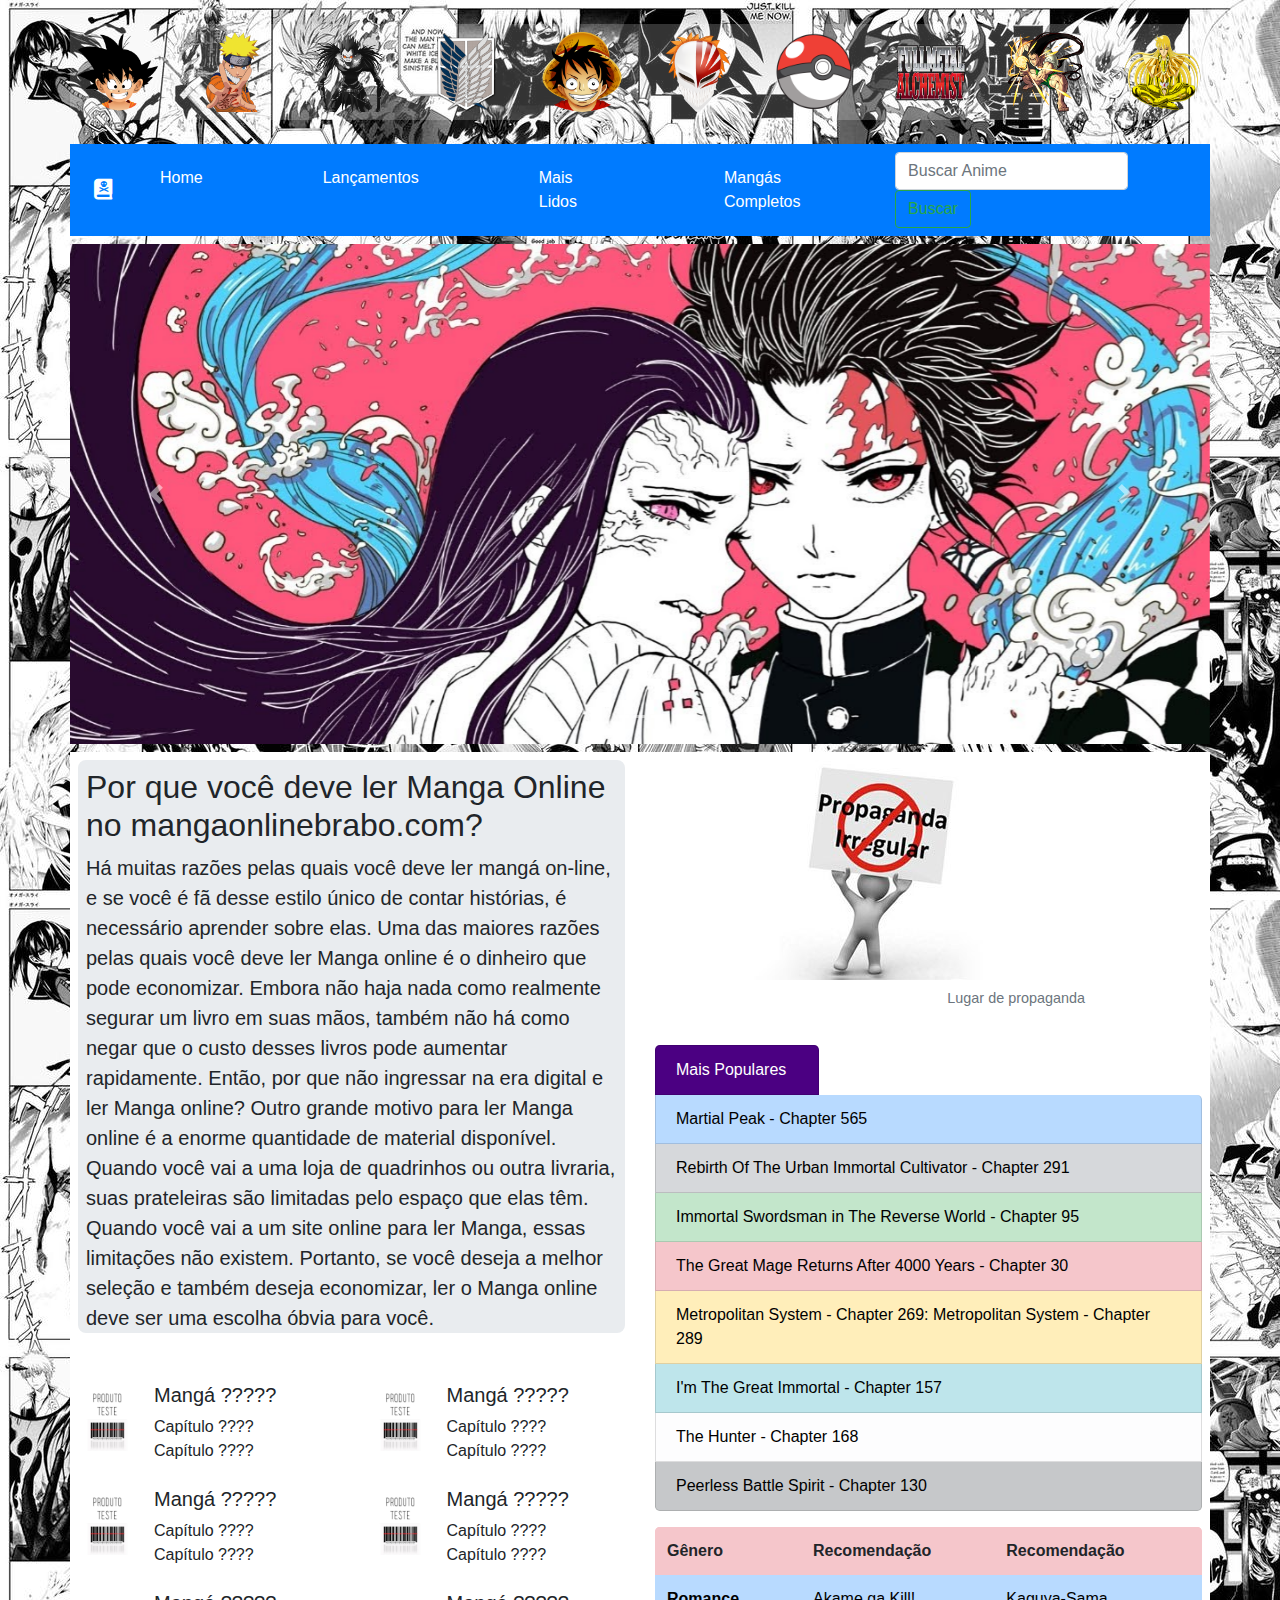
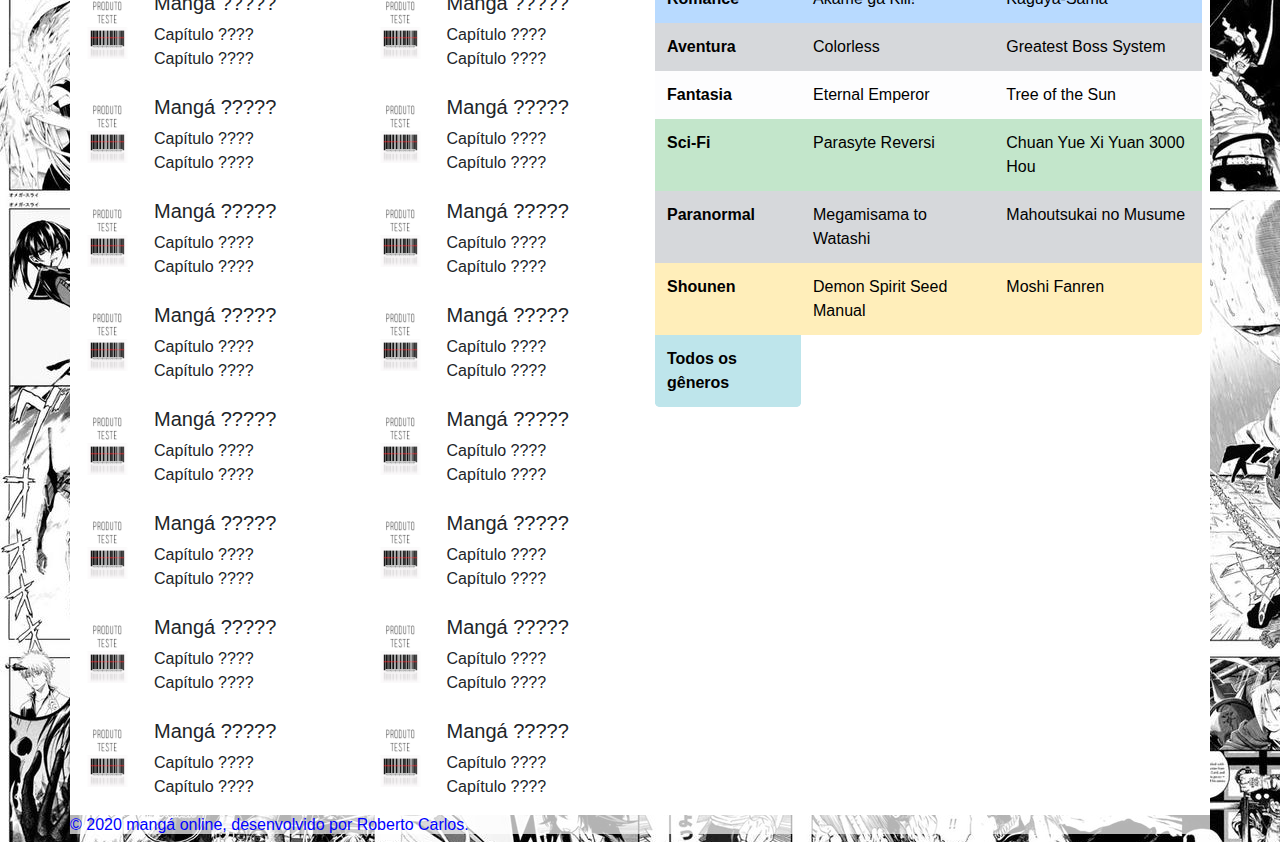
<file: index.html>
<!DOCTYPE html>
<html lang="pt-BR">
    <head>
        <meta charset="utf-8">
        <meta name="viewport" content="width=device-width, initial-scale=1, shrink-to-fit=no">
        <link rel="stylesheet" href="css/bootstrap.css">
        <link rel="stylesheet" href="fontawesome/css/all.css">
        <link rel="shortcut icon" href="images/icone_site.ico" type="image/x-icon">
		<link rel="icon" href="images/icone_site.ico" type="image/x-icon">
        <title>Mangá Online Brabo</title>  
    </head>
	<body>
		<div class="container">
			<div class="row my-4" id="home">
				<div class="col-lg">
					<nav class="navbar" style="background-color: rgba(255,255,255,0.2);">
					<a href="#"><img src="images/goku_icon.png" width="80" height="80"></a>
					<a href="#"><img src="images/naruto_icon.png" width="80" height="80"></a>
					<a href="#"><img src="images/death_note_icon.png" width="80" height="80"></a>				
					<a href="#"><img src="images/shingeki_icon.png" width="80" height="80"></a>				
					<a href="#"><img src="images/one_piece_icon.png" width="80" height="80"></a>
					<a href="#"><img src="images/bleach_icon.png" width="80" height="80"></a>
					<a href="#"><img src="images/pokemon_icon.png" width="80" height="80"></a>
					<a href="#"><img src="images/fullmetal_alchemist_icon.png" width="80" height="80"></a>
					<a href="#"><img src="images/hunter_hunter_icon.png" width="80" height="80"></a>
					<a href="#"><img src="images/cdz_icon.png" width="80" height="80"></a>
					</nav>
				</div>
			</div>
			<div class="row">
				<div class="col-lg-12">
					<nav class="navbar navbar-expand-lg navbar-dark bg-primary">
						<a class="navbar-brand" href="#home"><i class="fas fa-book-dead"></i></a>
						<button class="navbar-toggler" type="button" data-toggle="collapse" data-target="#navbarNav" aria-controls="navbarNav" aria-expanded="false" aria-label="Toggle navigation">
							<span class="navbar-toggler-icon"></span>
						</button>
						<div class="collapse navbar-collapse" id="navbarNav">
							<ul class="navbar-nav">
								<li class="nav-item active">
									<a class="nav-link" href="#home">Home<span class="sr-only">(current)</span></a>
								</li>
								<li class="nav-item active">
									<a class="nav-link" href="lancamentos.html">Lançamentos</a>
								</li>
								<li class="nav-item active">
									<a class="nav-link" href="mais-lidos.html">Mais Lidos</a>
								</li>
								<li class="nav-item active">
									<a class="nav-link" href="mangas-completos.html">Mangás Completos</a>
								</li>
							</ul>
							<form class="form-inline">
								<input class="form-control mr-sm-2" type="search" placeholder="Buscar Anime" aria-label="Search">
								<button class="btn btn-outline-success my-2 my-sm-0" type="submit">Buscar</button>
							</form>
						</div>
					</nav>
				</div>
			</div>
			<div class="row my-2">
				<div class="col-lg-12">
					<div id="carouselExampleIndicators" class="carousel slide" data-ride="carousel">
						<ol class="carousel-indicators">
							<li data-target="#carouselExampleIndicators" data-slide-to="0" class="active"></li>
							<li data-target="#carouselExampleIndicators" data-slide-to="1"></li>
							<li data-target="#carouselExampleIndicators" data-slide-to="2"></li>
						</ol>
						<div class="carousel-inner">
							<div class="carousel-item active">
								<img src="images/demon_slayer_slide.jpg" class="d-block w-100" alt="...">
							</div>
							<div class="carousel-item">
								<img src="images/dragon_ball_slide.jpg" class="d-block w-100" alt="...">
							</div>
							<div class="carousel-item">
								<img src="images/naruto_slide.jpg" class="d-block w-100" alt="...">
							</div>
						</div>
						<a class="carousel-control-prev" href="#carouselExampleIndicators" role="button" data-slide="prev">
							<span class="carousel-control-prev-icon" aria-hidden="true"></span>
							<span class="sr-only">Anterior</span>
						</a>
						<a class="carousel-control-next" href="#carouselExampleIndicators" role="button" data-slide="next">
							<span class="carousel-control-next-icon" aria-hidden="true"></span>
							<span class="sr-only">Próximo</span>
						</a>
					</div>
				</div>
			</div>
		</div>
		<div class="container cor">
			<div class="row my-2">
				<div class="col-lg-6">
					<div class="jumbotron jumbotron-fluid">
						<div class="container">
							<h5 class="display-4">Por que você deve ler Manga Online no mangaonlinebrabo.com?</h5>
							<p class="lead">
							Há muitas razões pelas quais você deve ler mangá on-line, e se você é fã desse estilo único de contar histórias, é necessário aprender sobre elas. Uma das maiores razões pelas quais você deve ler Manga online é o dinheiro que pode economizar. Embora não haja nada como realmente segurar um livro em suas mãos, também não há como negar que o custo desses livros pode aumentar rapidamente. Então, por que não ingressar na era digital e ler Manga online? Outro grande motivo para ler Manga online é a enorme quantidade de material disponível. Quando você vai a uma loja de quadrinhos ou outra livraria, suas prateleiras são limitadas pelo espaço que elas têm. Quando você vai a um site online para ler Manga, essas limitações não existem. Portanto, se você deseja a melhor seleção e também deseja economizar, ler o Manga online deve ser uma escolha óbvia para você.</p>
						</div>
					</div>
				</div>
				<div class="col-lg-6">
					<figure class="figure">
						<img src="images/propaganda.jpg" class="figure-img img-fluid rounded" alt="...">
						<figcaption class="figure-caption text-right">Lugar de propaganda</figcaption>
					</figure>
				</div>
				<div class="col-lg-6"></div>
				<div class="col-lg-6">
					<div class="list-group">
						<a href="#" class="list-group-item list-group-item-action" style="width: 30%; background-color: #4B0082; color: #fff;">Mais Populares</a>
						<a href="#" class="list-group-item list-group-item-action list-group-item-primary" style="border-top-right-radius: 0.3rem;">Martial Peak - Chapter 565</a>
						<a href="#" class="list-group-item list-group-item-action list-group-item-secondary">Rebirth Of The Urban Immortal Cultivator - Chapter 291</a>
						<a href="#" class="list-group-item list-group-item-action list-group-item-success">Immortal Swordsman in The Reverse World - Chapter 95</a>
						<a href="#" class="list-group-item list-group-item-action list-group-item-danger">The Great Mage Returns After 4000 Years - Chapter 30</a>
						<a href="#" class="list-group-item list-group-item-action list-group-item-warning">Metropolitan System - Chapter 269: Metropolitan System - Chapter 289</a>
						<a href="#" class="list-group-item list-group-item-action list-group-item-info">I'm The Great Immortal - Chapter 157</a>
						<a href="#" class="list-group-item list-group-item-action list-group-item-light">The Hunter - Chapter 168</a>
						<a href="#" class="list-group-item list-group-item-action list-group-item-dark">Peerless Battle Spirit - Chapter 130</a>
					</div>
				</div>
				<div class="col-lg-6"></div>
				<div class="col-lg-6">
					<table class="table table-borderless" id="tabela-link">
						<thead>
							<tr class="table-danger">
								<th scope="col" style="border-top-left-radius: 0.3rem;">Gênero</th>
								<th scope="col">Recomendação</th>
								<th scope="col" style="border-top-right-radius: 0.3rem;">Recomendação</th>
							</tr>
						</thead>
						<tbody>
							<tr class="table-primary">
								<th scope="row"><a href="#tabela-link">Romance</a></th>
								<td><a href="#tabela-link">Akame ga Kill!</a></td>
								<td><a href="#tabela-link">Kaguya-Sama</a></td>
							</tr>
							<tr class="table-secondary">
								<th scope="row"><a href="#tabela-link">Aventura</a></th>
								<td><a href="#tabela-link">Colorless</a></td>
								<td><a href="#tabela-link">Greatest Boss System</a></td>
							</tr>
							<tr class="table-light">
								<th scope="row"><a href="#tabela-link">Fantasia</a></th>
								<td><a href="#tabela-link">Eternal Emperor</a></td>
								<td><a href="#tabela-link">Tree of the Sun</a></td>
							</tr>
							<tr class="table-success">
								<th scope="row"><a href="#tabela-link">Sci-Fi</a></th>
								<td><a href="#tabela-link">Parasyte Reversi</a></td>
								<td><a href="#tabela-link">Chuan Yue Xi Yuan 3000 Hou</a></td>
							</tr>
							<tr class="table-secondary">
								<th scope="row"><a href="#tabela-link">Paranormal</a></th>
								<td><a href="#tabela-link">Megamisama to Watashi</a></td>
								<td><a href="#tabela-link">Mahoutsukai no Musume</a></td>
							</tr>
							<tr class="table-warning">
								<th scope="row"><a href="#tabela-link">Shounen</a></th>
								<td><a href="#tabela-link">Demon Spirit Seed Manual</a></td>
								<td style="border-bottom-right-radius: 0.3rem;"><a href="#tabela-link">Moshi Fanren</a></td>
							</tr>
							<tr class="table-info">
								<th style="border-bottom-right-radius: 0.3rem; border-bottom-left-radius: 0.3rem;"><a href="#tabela-link">Todos os gêneros</a></th>
							</tr>
						</tbody>
					</table>
				</div>
			</div>
			<div class="row">
				<div class="col-lg-3 cima">
					<div class="media">
						<img src="images/imagens_media.jpg" height="75px;" width="60px;" class="mr-3" alt="...">
						<div class="media-body">
	    					<h5 class="mt-0">Mangá ?????</h5>
	    					<p> Capítulo ???? <br>
	    						Capítulo ???? <br>
	    					</p>
						</div>
					</div>
					<div class="media">
						<img src="images/imagens_media.jpg" height="75px;" width="60px;" class="mr-3" alt="...">
						<div class="media-body">
						    <h5 class="mt-0">Mangá ?????</h5>
						    <p> Capítulo ???? <br>
						    	Capítulo ???? <br>
						    </p>
						</div>
					</div>
					<div class="media">
						<img src="images/imagens_media.jpg" height="75px;" width="60px;" class="mr-3" alt="...">
						<div class="media-body">
						    <h5 class="mt-0">Mangá ?????</h5>
						    <p> Capítulo ???? <br>
						    	Capítulo ???? <br>
						    </p>
						</div>
					</div>
					<div class="media">
						<img src="images/imagens_media.jpg" height="75px;" width="60px;" class="mr-3" alt="...">
						<div class="media-body">
						    <h5 class="mt-0">Mangá ?????</h5>
						    <p> Capítulo ???? <br>
						    	Capítulo ???? <br>
						    </p>
						</div>
					</div>
					<div class="media">
						<img src="images/imagens_media.jpg" height="75px;" width="60px;" class="mr-3" alt="...">
						<div class="media-body">
						    <h5 class="mt-0">Mangá ?????</h5>
						    <p> Capítulo ???? <br>
						    	Capítulo ???? <br>
						    </p>
						</div>
					</div>
					<div class="media">
						<img src="images/imagens_media.jpg" height="75px;" width="60px;" class="mr-3" alt="...">
						<div class="media-body">
	    					<h5 class="mt-0">Mangá ?????</h5>
	    					<p> Capítulo ???? <br>
	    						Capítulo ???? <br>
	    					</p>
						</div>
					</div>
					<div class="media">
						<img src="images/imagens_media.jpg" height="75px;" width="60px;" class="mr-3" alt="...">
						<div class="media-body">
	    					<h5 class="mt-0">Mangá ?????</h5>
	    					<p> Capítulo ???? <br>
	    						Capítulo ???? <br>
	    					</p>
						</div>
					</div>
					<div class="media">
						<img src="images/imagens_media.jpg" height="75px;" width="60px;" class="mr-3" alt="...">
						<div class="media-body">
	    					<h5 class="mt-0">Mangá ?????</h5>
	    					<p> Capítulo ???? <br>
	    						Capítulo ???? <br>
	    					</p>
						</div>
					</div>
					<div class="media">
						<img src="images/imagens_media.jpg" height="75px;" width="60px;" class="mr-3" alt="...">
						<div class="media-body">
						    <h5 class="mt-0">Mangá ?????</h5>
						    <p> Capítulo ???? <br>
						    	Capítulo ???? <br>
						    </p>
						</div>
					</div>
					<div class="media">
						<img src="images/imagens_media.jpg" height="75px;" width="60px;" class="mr-3" alt="...">
						<div class="media-body">
						    <h5 class="mt-0">Mangá ?????</h5>
						    <p> Capítulo ???? <br>
						    	Capítulo ???? <br>
						    </p>
						</div>
					</div>
				</div>
				<div class="col-lg-3 cima">
					<div class="media">
						<img src="images/imagens_media.jpg" height="75px;" width="60px;" class="mr-3" alt="...">
						<div class="media-body">
	    					<h5 class="mt-0">Mangá ?????</h5>
	    					<p> Capítulo ???? <br>
	    						Capítulo ???? <br>
	    					</p>
						</div>
					</div>
					<div class="media">
						<img src="images/imagens_media.jpg" height="75px;" width="60px;" class="mr-3" alt="...">
						<div class="media-body">
						    <h5 class="mt-0">Mangá ?????</h5>
						    <p> Capítulo ???? <br>
						    	Capítulo ???? <br>
						    </p>
						</div>
					</div>
					<div class="media">
						<img src="images/imagens_media.jpg" height="75px;" width="60px;" class="mr-3" alt="...">
						<div class="media-body">
						    <h5 class="mt-0">Mangá ?????</h5>
						    <p> Capítulo ???? <br>
						    	Capítulo ???? <br>
						    </p>
						</div>
					</div>
					<div class="media">
						<img src="images/imagens_media.jpg" height="75px;" width="60px;" class="mr-3" alt="...">
						<div class="media-body">
						    <h5 class="mt-0">Mangá ?????</h5>
						    <p> Capítulo ???? <br>
						    	Capítulo ???? <br>
						    </p>
						</div>
					</div>
					<div class="media">
						<img src="images/imagens_media.jpg" height="75px;" width="60px;" class="mr-3" alt="...">
						<div class="media-body">
	    					<h5 class="mt-0">Mangá ?????</h5>
	    					<p> Capítulo ???? <br>
	    						Capítulo ???? <br>
	    					</p>
						</div>
					</div>
					<div class="media">
						<img src="images/imagens_media.jpg" height="75px;" width="60px;" class="mr-3" alt="...">
						<div class="media-body">
	    					<h5 class="mt-0">Mangá ?????</h5>
	    					<p> Capítulo ???? <br>
	    						Capítulo ???? <br>
	    					</p>
						</div>
					</div>
					<div class="media">
						<img src="images/imagens_media.jpg" height="75px;" width="60px;" class="mr-3" alt="...">
						<div class="media-body">
	    					<h5 class="mt-0">Mangá ?????</h5>
	    					<p> Capítulo ???? <br>
	    						Capítulo ???? <br>
	    					</p>
						</div>
					</div>
					<div class="media">
						<img src="images/imagens_media.jpg" height="75px;" width="60px;" class="mr-3" alt="...">
						<div class="media-body">
						    <h5 class="mt-0">Mangá ?????</h5>
						    <p> Capítulo ???? <br>
						    	Capítulo ???? <br>
						    </p>
						</div>
					</div>
					<div class="media">
						<img src="images/imagens_media.jpg" height="75px;" width="60px;" class="mr-3" alt="...">
						<div class="media-body">
						    <h5 class="mt-0">Mangá ?????</h5>
						    <p> Capítulo ???? <br>
						    	Capítulo ???? <br>
						    </p>
						</div>
					</div>
					<div class="media">
						<img src="images/imagens_media.jpg" height="75px;" width="60px;" class="mr-3" alt="...">
						<div class="media-body">
						    <h5 class="mt-0">Mangá ?????</h5>
						    <p> Capítulo ???? <br>
						    	Capítulo ???? <br>
						    </p>
						</div>
					</div>
				</div>
			</div>
		</div>
		<div class="container fim">
			<footer>
				<h6>© 2020 mangá online, desenvolvido por Roberto Carlos.</h6>
			</footer>
		</div>

	    <script src="js/jquery-3.4.1.slim.min.js"></script>
	    <script src="js/popper.min.js"></script>
	    <script src="js/bootstrap.min.js"></script>
	</body>
</html>
</file>
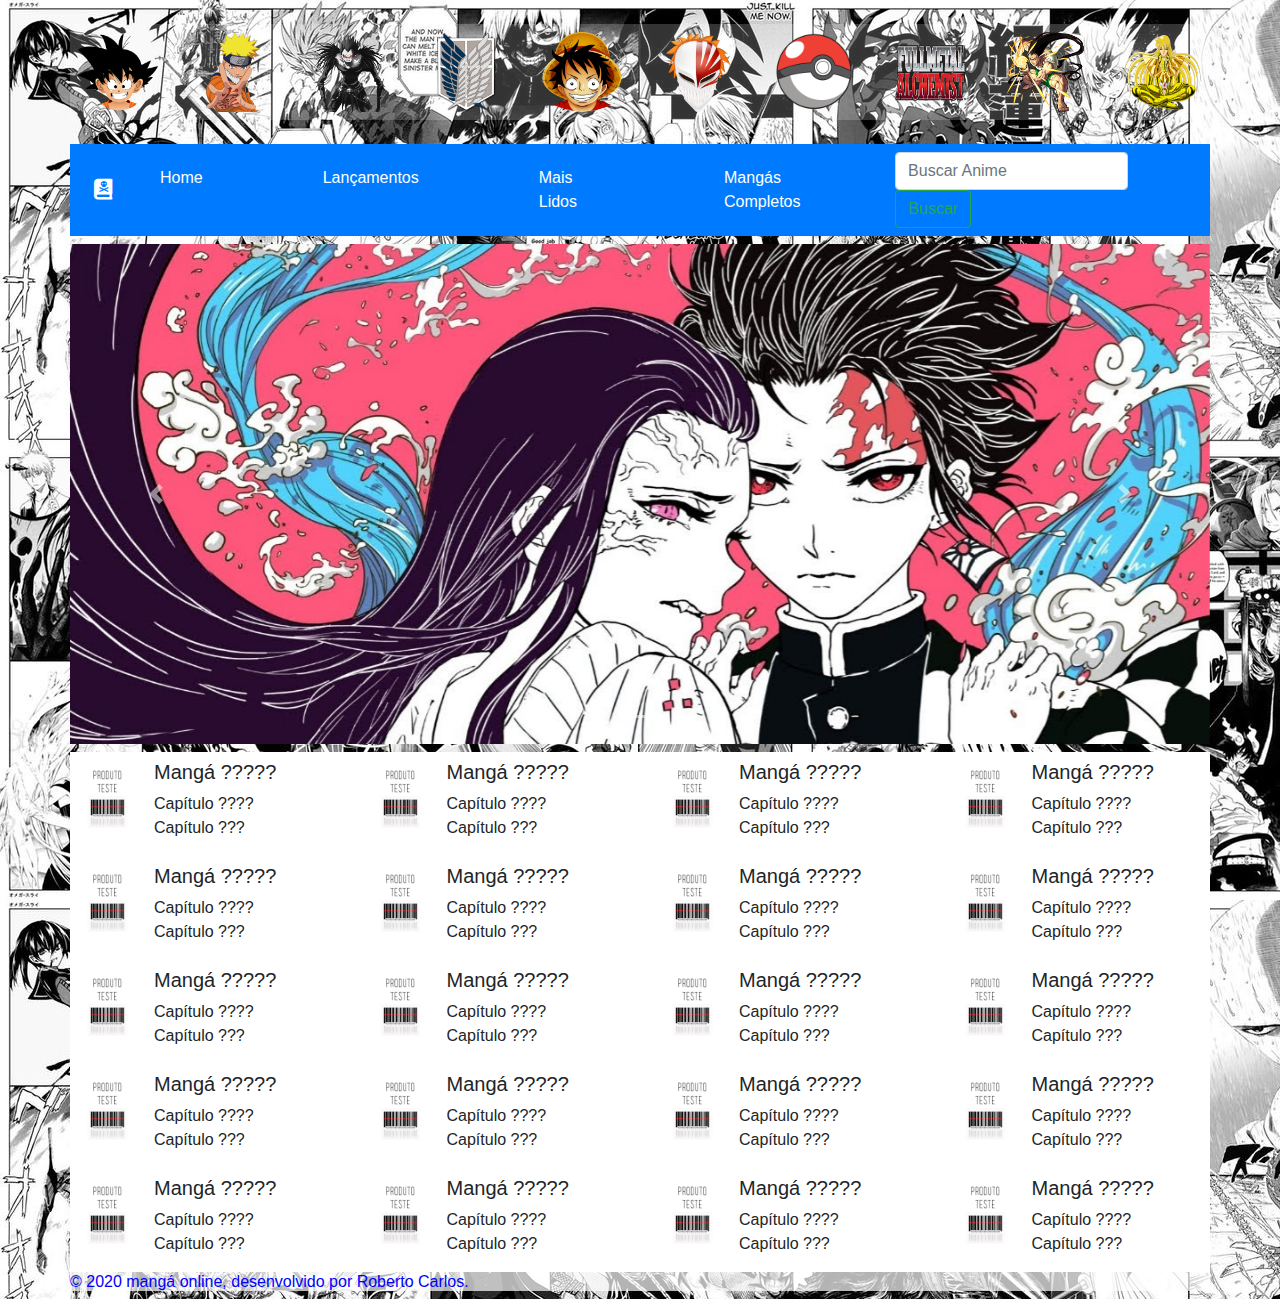
<file: lancamentos.html>
<!DOCTYPE html>
<html>
	<head>
        <meta charset="utf-8">
        <meta name="viewport" content="width=device-width, initial-scale=1, shrink-to-fit=no">
        <link rel="stylesheet" href="css/bootstrap.css">
        <link rel="stylesheet" href="fontawesome/css/all.css">
        <link rel="shortcut icon" href="images/icone_site.ico" type="image/x-icon">
		<link rel="icon" href="images/icone_site.ico" type="image/x-icon">
        <title>Mangá Online Brabo - Lançamentos</title>  
    </head>
	<body>
		<div class="container">
			<div class="row my-4" id="home">
				<div class="col-lg">
					<nav class="navbar" style="background-color: rgba(255,255,255,0.2);">
					<a href="#"><img src="images/goku_icon.png" width="80" height="80"></a>
					<a href="#"><img src="images/naruto_icon.png" width="80" height="80"></a>
					<a href="#"><img src="images/death_note_icon.png" width="80" height="80"></a>				
					<a href="#"><img src="images/shingeki_icon.png" width="80" height="80"></a>				
					<a href="#"><img src="images/one_piece_icon.png" width="80" height="80"></a>
					<a href="#"><img src="images/bleach_icon.png" width="80" height="80"></a>
					<a href="#"><img src="images/pokemon_icon.png" width="80" height="80"></a>
					<a href="#"><img src="images/fullmetal_alchemist_icon.png" width="80" height="80"></a>
					<a href="#"><img src="images/hunter_hunter_icon.png" width="80" height="80"></a>
					<a href="#"><img src="images/cdz_icon.png" width="80" height="80"></a>
				</nav>
				</div>
			</div>
			<div class="row">
				<div class="col-lg-12">
					<nav class="navbar navbar-expand-lg navbar-dark bg-primary">
						<a class="navbar-brand" href="index.html"><i class="fas fa-book-dead"></i></a>
						<button class="navbar-toggler" type="button" data-toggle="collapse" data-target="#navbarNav" aria-controls="navbarNav" aria-expanded="false" aria-label="Toggle navigation">
							<span class="navbar-toggler-icon"></span>
						</button>
						<div class="collapse navbar-collapse" id="navbarNav">
							<ul class="navbar-nav">
								<li class="nav-item active">
									<a class="nav-link" href="index.html">Home<span class="sr-only">(current)</span></a>
								</li>
								<li class="nav-item active">
									<a class="nav-link" href="lancamentos.html">Lançamentos</a>
								</li>
								<li class="nav-item active">
									<a class="nav-link" href="mais-lidos.html">Mais Lidos</a>
								</li>
								<li class="nav-item active">
									<a class="nav-link" href="mangas-completos.html">Mangás Completos</a>
								</li>
							</ul>
							<form class="form-inline">
								<input class="form-control mr-sm-2" type="search" placeholder="Buscar Anime" aria-label="Search">
								<button class="btn btn-outline-success my-2 my-sm-0" type="submit">Buscar</button>
							</form>
						</div>
					</nav>
				</div>
			</div>
			<div class="row my-2">
				<div class="col-lg-12">
					<div id="carouselExampleIndicators" class="carousel slide" data-ride="carousel">
						<ol class="carousel-indicators">
							<li data-target="#carouselExampleIndicators" data-slide-to="0" class="active"></li>
							<li data-target="#carouselExampleIndicators" data-slide-to="1"></li>
							<li data-target="#carouselExampleIndicators" data-slide-to="2"></li>
						</ol>
						<div class="carousel-inner">
							<div class="carousel-item active">
								<img src="images/demon_slayer_slide.jpg" class="d-block w-100" alt="...">
							</div>
							<div class="carousel-item">
								<img src="images/dragon_ball_slide.jpg" class="d-block w-100" alt="...">
							</div>
							<div class="carousel-item">
								<img src="images/naruto_slide.jpg" class="d-block w-100" alt="...">
							</div>
						</div>
						<a class="carousel-control-prev" href="#carouselExampleIndicators" role="button" data-slide="prev">
							<span class="carousel-control-prev-icon" aria-hidden="true"></span>
							<span class="sr-only">Anterior</span>
						</a>
						<a class="carousel-control-next" href="#carouselExampleIndicators" role="button" data-slide="next">
							<span class="carousel-control-next-icon" aria-hidden="true"></span>
							<span class="sr-only">Próximo</span>
						</a>
					</div>
				</div>
			</div>
		</div>
		<div class="container cor">
			<div class="row">
				<div class="col-lg-3">
					<div class="media">
						<img src="images/imagens_media.jpg" height="75" width="60" class="mr-3" alt="...">
						<div class="media-body">
		    				<h5 class="mt-0">Mangá ?????</h5>
		    				<p>Capítulo ????<br>
		    					Capítulo ???<br>
		    				</p>
						</div>
					</div>
					<div class="media">
						<img src="images/imagens_media.jpg" height="75" width="60" class="mr-3" alt="...">
						<div class="media-body">
						    <h5 class="mt-0">Mangá ?????</h5>
						    <p>Capítulo ????<br>
						    	Capítulo ???<br>
						    </p>
						</div>
					</div>
					<div class="media">
						<img src="images/imagens_media.jpg" height="75" width="60" class="mr-3" alt="...">
						<div class="media-body">
						    <h5 class="mt-0">Mangá ?????</h5>
						    <p>Capítulo ????<br>
						    	Capítulo ???<br>
						    </p>
						</div>
					</div>
					<div class="media">
						<img src="images/imagens_media.jpg" height="75" width="60" class="mr-3" alt="...">
						<div class="media-body">
						    <h5 class="mt-0">Mangá ?????</h5>
						    <p>Capítulo ????<br>
						    	Capítulo ???<br>
						    </p>
						</div>
					</div>
					<div class="media">
						<img src="images/imagens_media.jpg" height="75" width="60" class="mr-3" alt="...">
						<div class="media-body">
						    <h5 class="mt-0">Mangá ?????</h5>
						    <p>Capítulo ????<br>
						    	Capítulo ???<br>
						    </p>
						</div>
					</div>
				</div>
				<div class="col-lg-3">
					<div class="media">
						<img src="images/imagens_media.jpg" height="75" width="60" class="mr-3" alt="...">
						<div class="media-body">
		    				<h5 class="mt-0">Mangá ?????</h5>
		    				<p>Capítulo ????<br>
		    					Capítulo ???<br>
		    				</p>
						</div>
					</div>
					<div class="media">
						<img src="images/imagens_media.jpg" height="75" width="60" class="mr-3" alt="...">
						<div class="media-body">
		    				<h5 class="mt-0">Mangá ?????</h5>
		    				<p>Capítulo ????<br>
		    					Capítulo ???<br>
		    				</p>
						</div>
					</div>
					<div class="media">
						<img src="images/imagens_media.jpg" height="75" width="60" class="mr-3" alt="...">
						<div class="media-body">
		    				<h5 class="mt-0">Mangá ?????</h5>
		    				<p>Capítulo ????<br>
		    					Capítulo ???<br>
		    				</p>
						</div>
					</div>
					<div class="media">
						<img src="images/imagens_media.jpg" height="75" width="60" class="mr-3" alt="...">
						<div class="media-body">
						    <h5 class="mt-0">Mangá ?????</h5>
						    <p>Capítulo ????<br>
						    	Capítulo ???<br>
						    </p>
						</div>
					</div>
					<div class="media">
						<img src="images/imagens_media.jpg" height="75" width="60" class="mr-3" alt="...">
						<div class="media-body">
						    <h5 class="mt-0">Mangá ?????</h5>
						    <p>Capítulo ????<br>
						    	Capítulo ???<br>
						    </p>
						</div>
					</div>
				</div>
				<div class="col-lg-3">
					<div class="media">
						<img src="images/imagens_media.jpg" height="75px;" width="60px;" class="mr-3" alt="...">
						<div class="media-body">
		    				<h5 class="mt-0">Mangá ?????</h5>
		    				<p>Capítulo ????<br>
		    					Capítulo ???<br>
		    				</p>
						</div>
					</div>
					<div class="media">
						<img src="images/imagens_media.jpg" height="75px;" width="60px;" class="mr-3" alt="...">
						<div class="media-body">
						    <h5 class="mt-0">Mangá ?????</h5>
						    <p>Capítulo ????<br>
						    	Capítulo ???<br>
						    </p>
						</div>
					</div>
					<div class="media">
						<img src="images/imagens_media.jpg" height="75px;" width="60px;" class="mr-3" alt="...">
						<div class="media-body">
						    <h5 class="mt-0">Mangá ?????</h5>
						    <p>Capítulo ????<br>
						    	Capítulo ???<br>
						    </p>
						</div>
					</div>
					<div class="media">
						<img src="images/imagens_media.jpg" height="75px;" width="60px;" class="mr-3" alt="...">
						<div class="media-body">
						    <h5 class="mt-0">Mangá ?????</h5>
						    <p>Capítulo ????<br>
						    	Capítulo ???<br>
						    </p>
						</div>
					</div>
					<div class="media">
						<img src="images/imagens_media.jpg" height="75px;" width="60px;" class="mr-3" alt="...">
						<div class="media-body">
						    <h5 class="mt-0">Mangá ?????</h5>
						    <p>Capítulo ????<br>
						    	Capítulo ???<br>
						    </p>
						</div>
					</div>
				</div>
				<div class="col-lg-3">
					<div class="media">
						<img src="images/imagens_media.jpg" height="75px;" width="60px;" class="mr-3" alt="...">
						<div class="media-body">
		    				<h5 class="mt-0">Mangá ?????</h5>
		    				<p>Capítulo ????<br>
		    					Capítulo ???<br>
		    				</p>
						</div>
					</div>
					<div class="media">
						<img src="images/imagens_media.jpg" height="75px;" width="60px;" class="mr-3" alt="...">
						<div class="media-body">
		    				<h5 class="mt-0">Mangá ?????</h5>
		    				<p>Capítulo ????<br>
		    					Capítulo ???<br>
		    				</p>
						</div>
					</div>
					<div class="media">
						<img src="images/imagens_media.jpg" height="75px;" width="60px;" class="mr-3" alt="...">
						<div class="media-body">
		    				<h5 class="mt-0">Mangá ?????</h5>
		    				<p>Capítulo ????<br>
		    					Capítulo ???<br>
		    				</p>
						</div>
					</div>
					<div class="media">
						<img src="images/imagens_media.jpg" height="75px;" width="60px;" class="mr-3" alt="...">
						<div class="media-body">
						    <h5 class="mt-0">Mangá ?????</h5>
						    <p>Capítulo ????<br>
						    	Capítulo ???<br>
						    </p>
						</div>
					</div>
					<div class="media">
						<img src="images/imagens_media.jpg" height="75px;" width="60px;" class="mr-3" alt="...">
						<div class="media-body">
						    <h5 class="mt-0">Mangá ?????</h5>
						    <p>Capítulo ????<br>
						    	Capítulo ???<br>
						    </p>
						</div>
					</div>
				</div>
			</div>
		</div>
		<div class="container fim">
			<footer>
				<h6>© 2020 mangá online, desenvolvido por Roberto Carlos.</h6>
			</footer>
		</div>
		
		<script src="js/jquery-3.4.1.slim.min.js"></script>
		<script src="js/popper.min.js"></script>
		<script src="js/bootstrap.min.js"></script>
	</body>
</html>
</file>
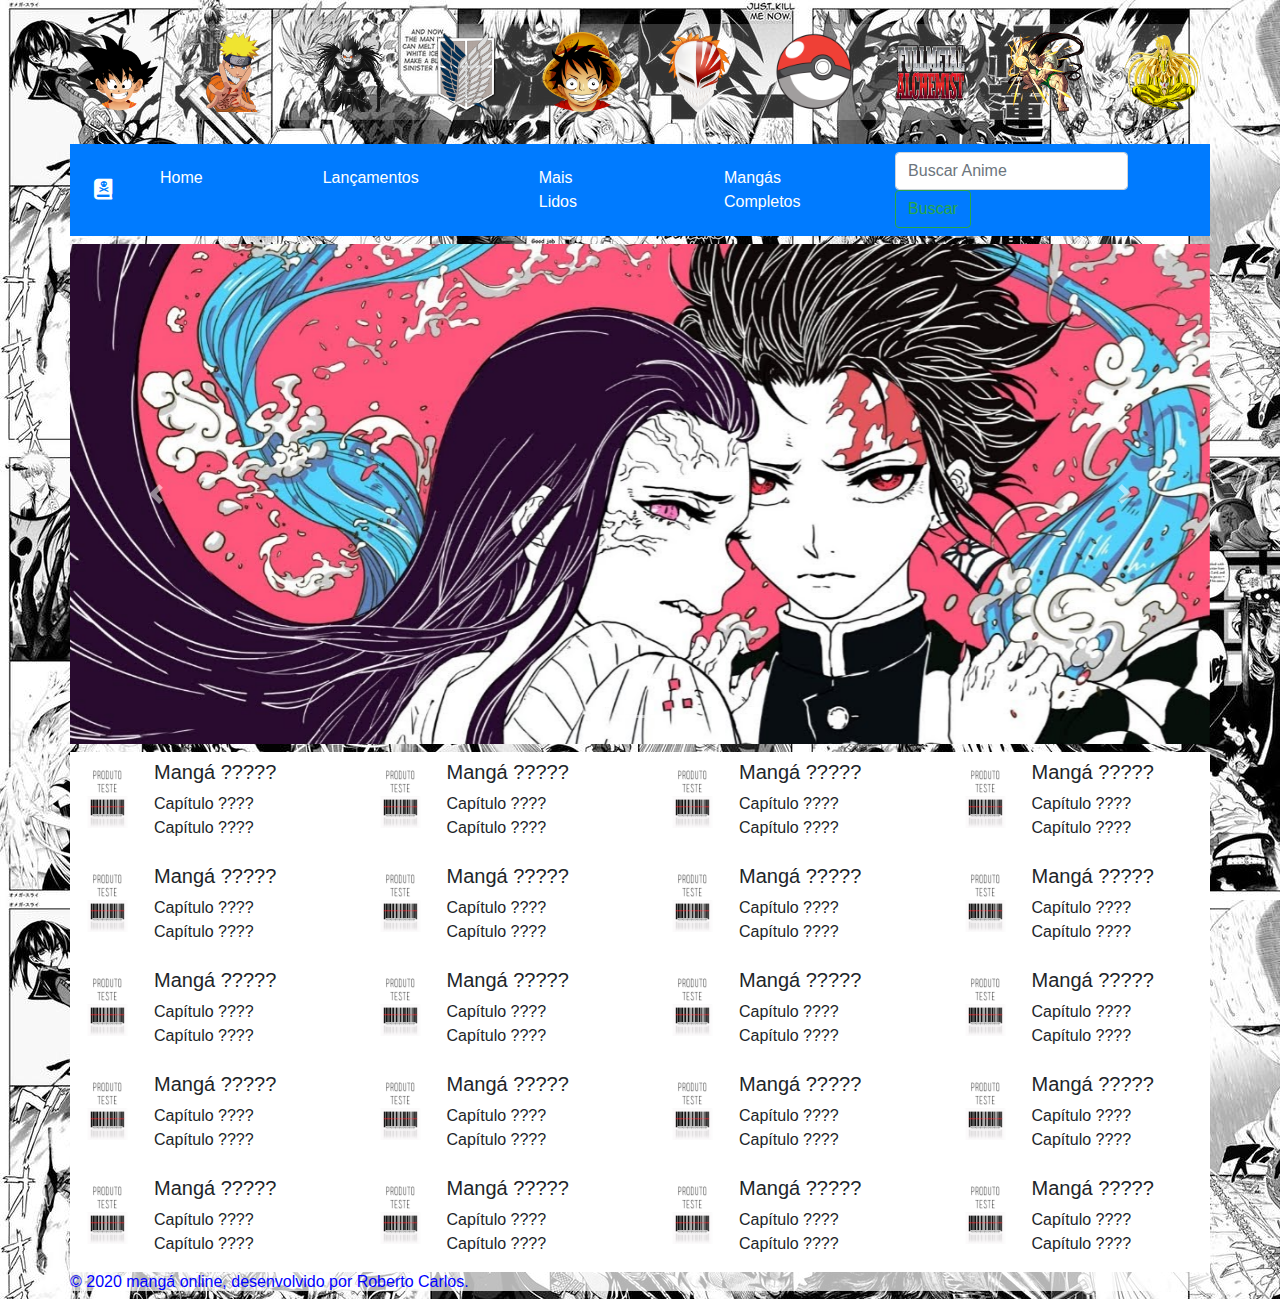
<file: mais-lidos.html>
<!DOCTYPE html>
<html>
	<head>
        <meta charset="utf-8">
        <meta name="viewport" content="width=device-width, initial-scale=1, shrink-to-fit=no">
        <link rel="stylesheet" href="css/bootstrap.css">
        <link rel="stylesheet" href="fontawesome/css/all.css">
        <link rel="shortcut icon" href="images/icone_site.ico" type="image/x-icon">
		<link rel="icon" href="images/icone_site.ico" type="image/x-icon">
        <title>Mangá Online Brabo - Mais Lidos</title>  
    </head>
	<body>
		<div class="container">
			<div class="row my-4" id="home">
				<div class="col-lg">
					<nav class="navbar" style="background-color: rgba(255,255,255,0.2);">
					<a href="#"><img src="images/goku_icon.png" width="80" height="80"></a>
					<a href="#"><img src="images/naruto_icon.png" width="80" height="80"></a>
					<a href="#"><img src="images/death_note_icon.png" width="80" height="80"></a>				
					<a href="#"><img src="images/shingeki_icon.png" width="80" height="80"></a>				
					<a href="#"><img src="images/one_piece_icon.png" width="80" height="80"></a>
					<a href="#"><img src="images/bleach_icon.png" width="80" height="80"></a>
					<a href="#"><img src="images/pokemon_icon.png" width="80" height="80"></a>
					<a href="#"><img src="images/fullmetal_alchemist_icon.png" width="80" height="80"></a>
					<a href="#"><img src="images/hunter_hunter_icon.png" width="80" height="80"></a>
					<a href="#"><img src="images/cdz_icon.png" width="80" height="80"></a>
				</nav>
				</div>
			</div>
			<div class="row">
				<div class="col-lg-12">
					<nav class="navbar navbar-expand-lg navbar-dark bg-primary">
						<a class="navbar-brand" href="index.html"><i class="fas fa-book-dead"></i></a>
						<button class="navbar-toggler" type="button" data-toggle="collapse" data-target="#navbarNav" aria-controls="navbarNav" aria-expanded="false" aria-label="Toggle navigation">
							<span class="navbar-toggler-icon"></span>
						</button>
						<div class="collapse navbar-collapse" id="navbarNav">
							<ul class="navbar-nav">
								<li class="nav-item active">
									<a class="nav-link" href="index.html">Home<span class="sr-only">(current)</span></a>
								</li>
								<li class="nav-item active">
									<a class="nav-link" href="lancamentos.html">Lançamentos</a>
								</li>
								<li class="nav-item active">
									<a class="nav-link" href="mais-lidos.html">Mais Lidos</a>
								</li>
								<li class="nav-item active">
									<a class="nav-link" href="mangas-completos.html">Mangás Completos</a>
								</li>
							</ul>
							<form class="form-inline">
								<input class="form-control mr-sm-2" type="search" placeholder="Buscar Anime" aria-label="Search">
								<button class="btn btn-outline-success my-2 my-sm-0" type="submit">Buscar</button>
							</form>
						</div>
					</nav>
				</div>
			</div>
			<div class="row my-2">
				<div class="col-lg-12">
					<div id="carouselExampleIndicators" class="carousel slide" data-ride="carousel">
						<ol class="carousel-indicators">
							<li data-target="#carouselExampleIndicators" data-slide-to="0" class="active"></li>
							<li data-target="#carouselExampleIndicators" data-slide-to="1"></li>
							<li data-target="#carouselExampleIndicators" data-slide-to="2"></li>
						</ol>
						<div class="carousel-inner">
							<div class="carousel-item active">
								<img src="images/demon_slayer_slide.jpg" class="d-block w-100" alt="...">
							</div>
							<div class="carousel-item">
								<img src="images/dragon_ball_slide.jpg" class="d-block w-100" alt="...">
							</div>
							<div class="carousel-item">
								<img src="images/naruto_slide.jpg" class="d-block w-100" alt="...">
							</div>
						</div>
						<a class="carousel-control-prev" href="#carouselExampleIndicators" role="button" data-slide="prev">
							<span class="carousel-control-prev-icon" aria-hidden="true"></span>
							<span class="sr-only">Anterior</span>
						</a>
						<a class="carousel-control-next" href="#carouselExampleIndicators" role="button" data-slide="next">
							<span class="carousel-control-next-icon" aria-hidden="true"></span>
							<span class="sr-only">Próximo</span>
						</a>
					</div>
				</div>
			</div>
		</div>
		<div class="container cor">
			<div class="row">
				<div class="col-lg-3">
					<div class="media">
						<img src="images/imagens_media.jpg" height="75" width="60" class="mr-3" alt="...">
						<div class="media-body">
		    				<h5 class="mt-0">Mangá ?????</h5>
		    				<p> Capítulo ????<br>
		    					Capítulo ????<br>
		    				</p>
						</div>
					</div>
					<div class="media">
						<img src="images/imagens_media.jpg" height="75" width="60" class="mr-3" alt="...">
						<div class="media-body">
						    <h5 class="mt-0">Mangá ?????</h5>
						    <p> Capítulo ????<br>
						    	Capítulo ????<br>
						    </p>
						</div>
					</div>
					<div class="media">
						<img src="images/imagens_media.jpg" height="75" width="60" class="mr-3" alt="...">
						<div class="media-body">
						    <h5 class="mt-0">Mangá ?????</h5>
						    <p> Capítulo ????<br>
						    	Capítulo ????<br>
						    </p>
						</div>
					</div>
					<div class="media">
						<img src="images/imagens_media.jpg" height="75" width="60" class="mr-3" alt="...">
						<div class="media-body">
						    <h5 class="mt-0">Mangá ?????</h5>
						    <p> Capítulo ????<br>
						    	Capítulo ????<br>
						    </p>
						</div>
					</div>
					<div class="media">
						<img src="images/imagens_media.jpg" height="75" width="60" class="mr-3" alt="...">
						<div class="media-body">
						    <h5 class="mt-0">Mangá ?????</h5>
						    <p> Capítulo ????<br>
						    	Capítulo ????<br>
						    </p>
						</div>
					</div>
				</div>
				<div class="col-lg-3">
					<div class="media">
						<img src="images/imagens_media.jpg" height="75" width="60" class="mr-3" alt="...">
						<div class="media-body">
		    				<h5 class="mt-0">Mangá ?????</h5>
		    				<p> Capítulo ????<br>
		    					Capítulo ????<br>
		    				</p>
						</div>
					</div>
					<div class="media">
						<img src="images/imagens_media.jpg" height="75" width="60" class="mr-3" alt="...">
						<div class="media-body">
		    				<h5 class="mt-0">Mangá ?????</h5>
		    				<p> Capítulo ????<br>
		    					Capítulo ????<br>
		    				</p>
						</div>
					</div>
					<div class="media">
						<img src="images/imagens_media.jpg" height="75" width="60" class="mr-3" alt="...">
						<div class="media-body">
		    				<h5 class="mt-0">Mangá ?????</h5>
		    				<p> Capítulo ????<br>
		    					Capítulo ????<br>
		    				</p>
						</div>
					</div>
					<div class="media">
						<img src="images/imagens_media.jpg" height="75" width="60" class="mr-3" alt="...">
						<div class="media-body">
						    <h5 class="mt-0">Mangá ?????</h5>
						    <p> Capítulo ????<br>
						    	Capítulo ????<br>
						    </p>
						</div>
					</div>
					<div class="media">
						<img src="images/imagens_media.jpg" height="75" width="60" class="mr-3" alt="...">
						<div class="media-body">
						    <h5 class="mt-0">Mangá ?????</h5>
						    <p> Capítulo ????<br>
						    	Capítulo ????<br>
						    </p>
						</div>
					</div>
				</div>
				<div class="col-lg-3">
					<div class="media">
						<img src="images/imagens_media.jpg" height="75px;" width="60px;" class="mr-3" alt="...">
						<div class="media-body">
		    				<h5 class="mt-0">Mangá ?????</h5>
		    				<p> Capítulo ????<br>
		    					Capítulo ????<br>
		    				</p>
						</div>
					</div>
					<div class="media">
						<img src="images/imagens_media.jpg" height="75px;" width="60px;" class="mr-3" alt="...">
						<div class="media-body">
						    <h5 class="mt-0">Mangá ?????</h5>
						    <p> Capítulo ????<br>
						    	Capítulo ????<br>
						    </p>
						</div>
					</div>
					<div class="media">
						<img src="images/imagens_media.jpg" height="75px;" width="60px;" class="mr-3" alt="...">
						<div class="media-body">
						    <h5 class="mt-0">Mangá ?????</h5>
						    <p> Capítulo ????<br>
						    	Capítulo ????<br>
						    </p>
						</div>
					</div>
					<div class="media">
						<img src="images/imagens_media.jpg" height="75px;" width="60px;" class="mr-3" alt="...">
						<div class="media-body">
						    <h5 class="mt-0">Mangá ?????</h5>
						    <p> Capítulo ????<br>
						    	Capítulo ????<br>
						    </p>
						</div>
					</div>
					<div class="media">
						<img src="images/imagens_media.jpg" height="75px;" width="60px;" class="mr-3" alt="...">
						<div class="media-body">
						    <h5 class="mt-0">Mangá ?????</h5>
						    <p> Capítulo ????<br>
						    	Capítulo ????<br>
						    </p>
						</div>
					</div>
				</div>
				<div class="col-lg-3">
					<div class="media">
						<img src="images/imagens_media.jpg" height="75px;" width="60px;" class="mr-3" alt="...">
						<div class="media-body">
		    				<h5 class="mt-0">Mangá ?????</h5>
		    				<p> Capítulo ????<br>
		    					Capítulo ????<br>
		    				</p>
						</div>
					</div>
					<div class="media">
						<img src="images/imagens_media.jpg" height="75px;" width="60px;" class="mr-3" alt="...">
						<div class="media-body">
		    				<h5 class="mt-0">Mangá ?????</h5>
		    				<p> Capítulo ????<br>
		    					Capítulo ????<br>
		    				</p>
						</div>
					</div>
					<div class="media">
						<img src="images/imagens_media.jpg" height="75px;" width="60px;" class="mr-3" alt="...">
						<div class="media-body">
		    				<h5 class="mt-0">Mangá ?????</h5>
		    				<p> Capítulo ????<br>
		    					Capítulo ????<br>
		    				</p>
						</div>
					</div>
					<div class="media">
						<img src="images/imagens_media.jpg" height="75px;" width="60px;" class="mr-3" alt="...">
						<div class="media-body">
						    <h5 class="mt-0">Mangá ?????</h5>
						    <p> Capítulo ????<br>
						    	Capítulo ????<br>
						    </p>
						</div>
					</div>
					<div class="media">
						<img src="images/imagens_media.jpg" height="75px;" width="60px;" class="mr-3" alt="...">
						<div class="media-body">
						    <h5 class="mt-0">Mangá ?????</h5>
						    <p> Capítulo ????<br>
						    	Capítulo ????<br>
						    </p>
						</div>
					</div>
				</div>
			</div>
		</div>
		<div class="container fim">
			<footer>
				<h6>© 2020 mangá online, desenvolvido por Roberto Carlos.</h6>
			</footer>
		</div>
		
		<script src="js/jquery-3.4.1.slim.min.js"></script>
		<script src="js/popper.min.js"></script>
		<script src="js/bootstrap.min.js"></script>
	</body>
</html>
</file>
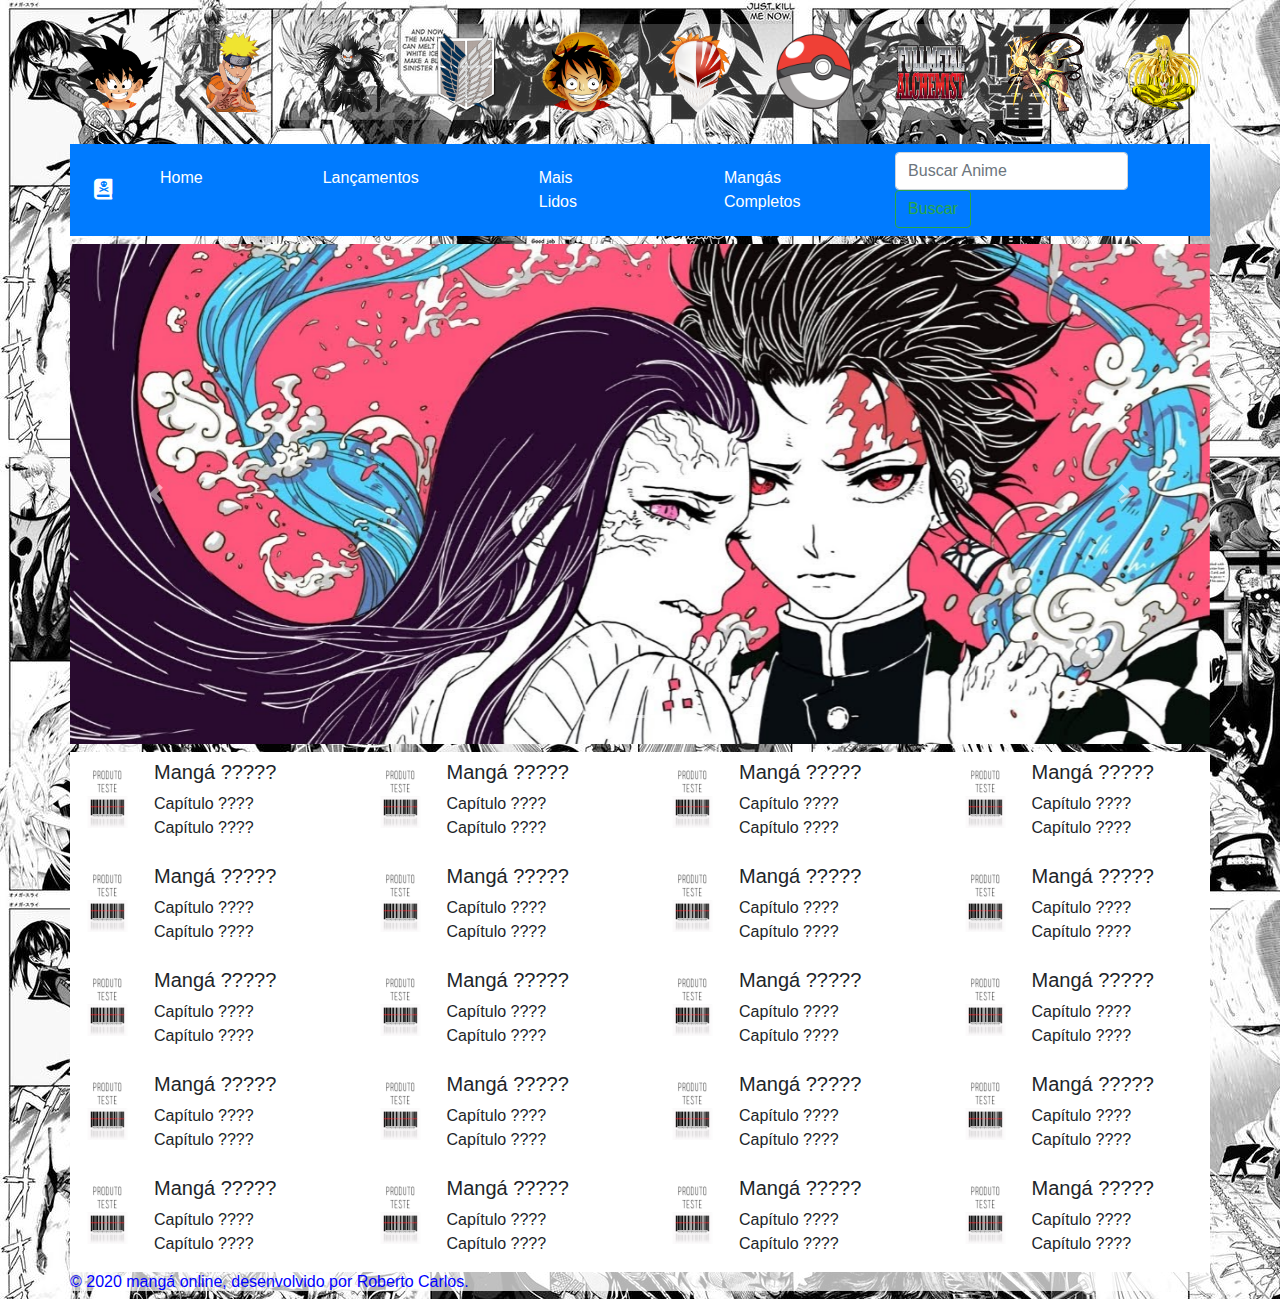
<file: mangas-completos.html>
<!DOCTYPE html>
<html>
	<head>
        <meta charset="utf-8">
        <meta name="viewport" content="width=device-width, initial-scale=1, shrink-to-fit=no">
        <link rel="stylesheet" href="css/bootstrap.css">
        <link rel="stylesheet" href="fontawesome/css/all.css">
        <link rel="shortcut icon" href="images/icone_site.ico" type="image/x-icon">
		<link rel="icon" href="images/icone_site.ico" type="image/x-icon">
        <title>Mangá Online Brabo - Completos</title>  
    </head>
	<body>
		<div class="container">
			<div class="row my-4" id="home">
				<div class="col-lg">
					<nav class="navbar" style="background-color: rgba(255,255,255,0.2);">
					<a href="#"><img src="images/goku_icon.png" width="80" height="80"></a>
					<a href="#"><img src="images/naruto_icon.png" width="80" height="80"></a>
					<a href="#"><img src="images/death_note_icon.png" width="80" height="80"></a>				
					<a href="#"><img src="images/shingeki_icon.png" width="80" height="80"></a>				
					<a href="#"><img src="images/one_piece_icon.png" width="80" height="80"></a>
					<a href="#"><img src="images/bleach_icon.png" width="80" height="80"></a>
					<a href="#"><img src="images/pokemon_icon.png" width="80" height="80"></a>
					<a href="#"><img src="images/fullmetal_alchemist_icon.png" width="80" height="80"></a>
					<a href="#"><img src="images/hunter_hunter_icon.png" width="80" height="80"></a>
					<a href="#"><img src="images/cdz_icon.png" width="80" height="80"></a>
				</nav>
				</div>
			</div>
			<div class="row">
				<div class="col-lg-12">
					<nav class="navbar navbar-expand-lg navbar-dark bg-primary">
						<a class="navbar-brand" href="index.html"><i class="fas fa-book-dead"></i></a>
						<button class="navbar-toggler" type="button" data-toggle="collapse" data-target="#navbarNav" aria-controls="navbarNav" aria-expanded="false" aria-label="Toggle navigation">
							<span class="navbar-toggler-icon"></span>
						</button>
						<div class="collapse navbar-collapse" id="navbarNav">
							<ul class="navbar-nav">
								<li class="nav-item active">
									<a class="nav-link" href="index.html">Home<span class="sr-only">(current)</span></a>
								</li>
								<li class="nav-item active">
									<a class="nav-link" href="lancamentos.html">Lançamentos</a>
								</li>
								<li class="nav-item active">
									<a class="nav-link" href="mais-lidos.html">Mais Lidos</a>
								</li>
								<li class="nav-item active">
									<a class="nav-link" href="mangas-completos.html">Mangás Completos</a>
								</li>
							</ul>
							<form class="form-inline">
								<input class="form-control mr-sm-2" type="search" placeholder="Buscar Anime" aria-label="Search">
								<button class="btn btn-outline-success my-2 my-sm-0" type="submit">Buscar</button>
							</form>
						</div>
					</nav>
				</div>
			</div>
			<div class="row my-2">
				<div class="col-lg-12">
					<div id="carouselExampleIndicators" class="carousel slide" data-ride="carousel">
						<ol class="carousel-indicators">
							<li data-target="#carouselExampleIndicators" data-slide-to="0" class="active"></li>
							<li data-target="#carouselExampleIndicators" data-slide-to="1"></li>
							<li data-target="#carouselExampleIndicators" data-slide-to="2"></li>
						</ol>
						<div class="carousel-inner">
							<div class="carousel-item active">
								<img src="images/demon_slayer_slide.jpg" class="d-block w-100" alt="...">
							</div>
							<div class="carousel-item">
								<img src="images/dragon_ball_slide.jpg" class="d-block w-100" alt="...">
							</div>
							<div class="carousel-item">
								<img src="images/naruto_slide.jpg" class="d-block w-100" alt="...">
							</div>
						</div>
						<a class="carousel-control-prev" href="#carouselExampleIndicators" role="button" data-slide="prev">
							<span class="carousel-control-prev-icon" aria-hidden="true"></span>
							<span class="sr-only">Anterior</span>
						</a>
						<a class="carousel-control-next" href="#carouselExampleIndicators" role="button" data-slide="next">
							<span class="carousel-control-next-icon" aria-hidden="true"></span>
							<span class="sr-only">Próximo</span>
						</a>
					</div>
				</div>
			</div>
		</div>
		<div class="container cor">
			<div class="row">
				<div class="col-lg-3">
					<div class="media">
						<img src="images/imagens_media.jpg" height="75" width="60" class="mr-3" alt="...">
						<div class="media-body">
		    				<h5 class="mt-0">Mangá ?????</h5>
		    				<p> Capítulo ????<br>
		    					Capítulo ????<br>
		    				</p>
						</div>
					</div>
					<div class="media">
						<img src="images/imagens_media.jpg" height="75" width="60" class="mr-3" alt="...">
						<div class="media-body">
						    <h5 class="mt-0">Mangá ?????</h5>
						    <p> Capítulo ????<br>
						    	Capítulo ????<br>
						    </p>
						</div>
					</div>
					<div class="media">
						<img src="images/imagens_media.jpg" height="75" width="60" class="mr-3" alt="...">
						<div class="media-body">
						    <h5 class="mt-0">Mangá ?????</h5>
						    <p> Capítulo ????<br>
						    	Capítulo ????<br>
						    </p>
						</div>
					</div>
					<div class="media">
						<img src="images/imagens_media.jpg" height="75" width="60" class="mr-3" alt="...">
						<div class="media-body">
						    <h5 class="mt-0">Mangá ?????</h5>
						    <p> Capítulo ????<br>
						    	Capítulo ????<br>
						    </p>
						</div>
					</div>
					<div class="media">
						<img src="images/imagens_media.jpg" height="75" width="60" class="mr-3" alt="...">
						<div class="media-body">
						    <h5 class="mt-0">Mangá ?????</h5>
						    <p> Capítulo ????<br>
						    	Capítulo ????<br>
						    </p>
						</div>
					</div>
				</div>
				<div class="col-lg-3">
					<div class="media">
						<img src="images/imagens_media.jpg" height="75" width="60" class="mr-3" alt="...">
						<div class="media-body">
		    				<h5 class="mt-0">Mangá ?????</h5>
		    				<p> Capítulo ????<br>
		    					Capítulo ????<br>
		    				</p>
						</div>
					</div>
					<div class="media">
						<img src="images/imagens_media.jpg" height="75" width="60" class="mr-3" alt="...">
						<div class="media-body">
		    				<h5 class="mt-0">Mangá ?????</h5>
		    				<p> Capítulo ????<br>
		    					Capítulo ????<br>
		    				</p>
						</div>
					</div>
					<div class="media">
						<img src="images/imagens_media.jpg" height="75" width="60" class="mr-3" alt="...">
						<div class="media-body">
		    				<h5 class="mt-0">Mangá ?????</h5>
		    				<p> Capítulo ????<br>
		    					Capítulo ????<br>
		    				</p>
						</div>
					</div>
					<div class="media">
						<img src="images/imagens_media.jpg" height="75" width="60" class="mr-3" alt="...">
						<div class="media-body">
						    <h5 class="mt-0">Mangá ?????</h5>
						    <p> Capítulo ????<br>
						    	Capítulo ????<br>
						    </p>
						</div>
					</div>
					<div class="media">
						<img src="images/imagens_media.jpg" height="75" width="60" class="mr-3" alt="...">
						<div class="media-body">
						    <h5 class="mt-0">Mangá ?????</h5>
						    <p> Capítulo ????<br>
						    	Capítulo ????<br>
						    </p>
						</div>
					</div>
				</div>
				<div class="col-lg-3">
					<div class="media">
						<img src="images/imagens_media.jpg" height="75px;" width="60px;" class="mr-3" alt="...">
						<div class="media-body">
		    				<h5 class="mt-0">Mangá ?????</h5>
		    				<p> Capítulo ????<br>
		    					Capítulo ????<br>
		    				</p>
						</div>
					</div>
					<div class="media">
						<img src="images/imagens_media.jpg" height="75px;" width="60px;" class="mr-3" alt="...">
						<div class="media-body">
						    <h5 class="mt-0">Mangá ?????</h5>
						    <p> Capítulo ????<br>
						    	Capítulo ????<br>
						    </p>
						</div>
					</div>
					<div class="media">
						<img src="images/imagens_media.jpg" height="75px;" width="60px;" class="mr-3" alt="...">
						<div class="media-body">
						    <h5 class="mt-0">Mangá ?????</h5>
						    <p> Capítulo ????<br>
						    	Capítulo ????<br>
						    </p>
						</div>
					</div>
					<div class="media">
						<img src="images/imagens_media.jpg" height="75px;" width="60px;" class="mr-3" alt="...">
						<div class="media-body">
						    <h5 class="mt-0">Mangá ?????</h5>
						    <p> Capítulo ????<br>
						    	Capítulo ????<br>
						    </p>
						</div>
					</div>
					<div class="media">
						<img src="images/imagens_media.jpg" height="75px;" width="60px;" class="mr-3" alt="...">
						<div class="media-body">
						    <h5 class="mt-0">Mangá ?????</h5>
						    <p> Capítulo ????<br>
						    	Capítulo ????<br>
						    </p>
						</div>
					</div>
				</div>
				<div class="col-lg-3">
					<div class="media">
						<img src="images/imagens_media.jpg" height="75px;" width="60px;" class="mr-3" alt="...">
						<div class="media-body">
		    				<h5 class="mt-0">Mangá ?????</h5>
		    				<p> Capítulo ????<br>
		    					Capítulo ????<br>
		    				</p>
						</div>
					</div>
					<div class="media">
						<img src="images/imagens_media.jpg" height="75px;" width="60px;" class="mr-3" alt="...">
						<div class="media-body">
		    				<h5 class="mt-0">Mangá ?????</h5>
		    				<p> Capítulo ????<br>
		    					Capítulo ????<br>
		    				</p>
						</div>
					</div>
					<div class="media">
						<img src="images/imagens_media.jpg" height="75px;" width="60px;" class="mr-3" alt="...">
						<div class="media-body">
		    				<h5 class="mt-0">Mangá ?????</h5>
		    				<p> Capítulo ????<br>
		    					Capítulo ????<br>
		    				</p>
						</div>
					</div>
					<div class="media">
						<img src="images/imagens_media.jpg" height="75px;" width="60px;" class="mr-3" alt="...">
						<div class="media-body">
						    <h5 class="mt-0">Mangá ?????</h5>
						    <p> Capítulo ????<br>
						    	Capítulo ????<br>
						    </p>
						</div>
					</div>
					<div class="media">
						<img src="images/imagens_media.jpg" height="75px;" width="60px;" class="mr-3" alt="...">
						<div class="media-body">
						    <h5 class="mt-0">Mangá ?????</h5>
						    <p> Capítulo ????<br>
						    	Capítulo ????<br>
						    </p>
						</div>
					</div>
				</div>
			</div>
		</div>
		<div class="container fim">
				<footer>
					<h6>© 2020 mangá online, desenvolvido por Roberto Carlos.</h6>
				</footer>
			</div>

		<script src="js/jquery-3.4.1.slim.min.js"></script>
		<script src="js/popper.min.js"></script>
		<script src="js/bootstrap.min.js"></script>
	</body>
</html>
</file>
